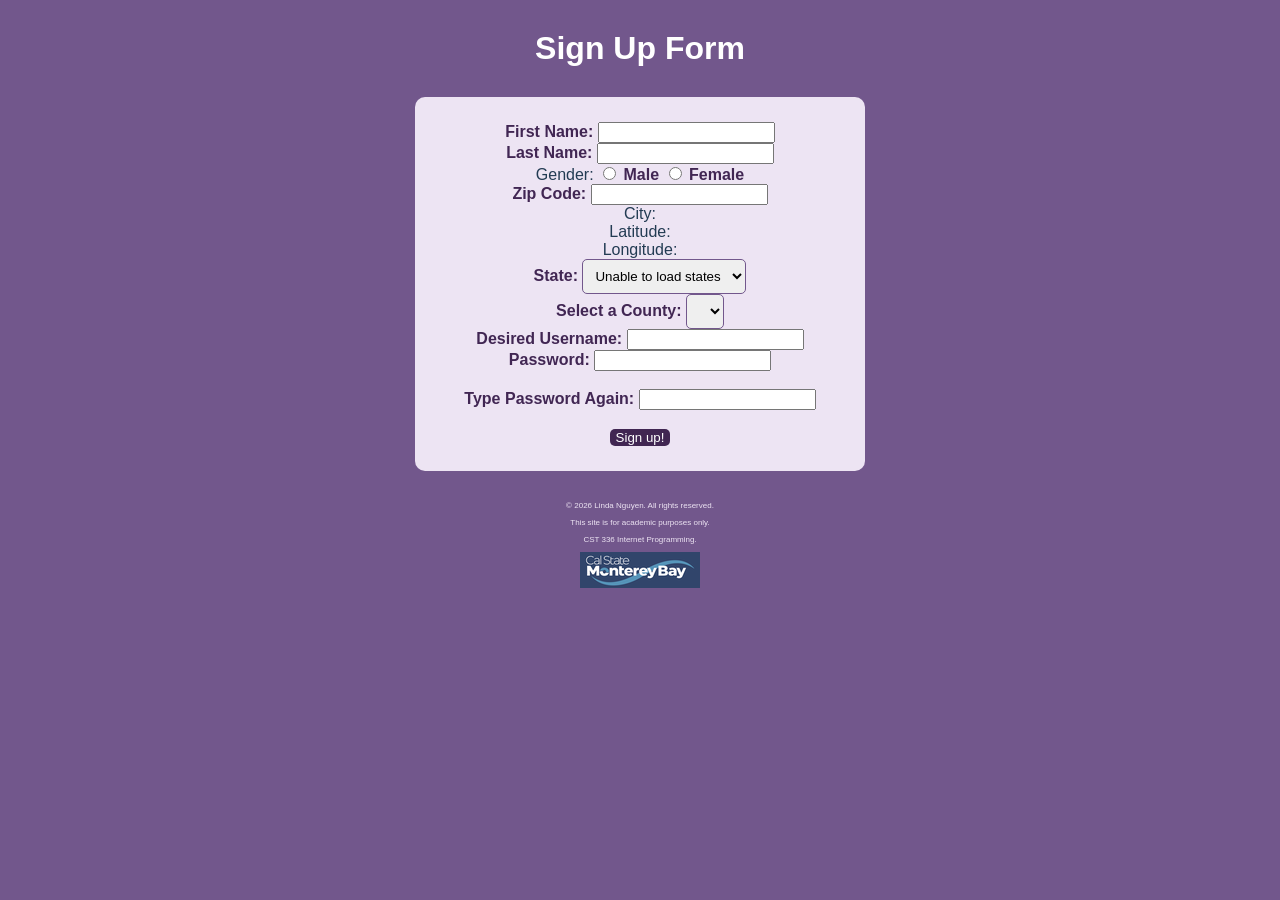
<file: index.html>
<!DOCTYPE html>
<html>
    <head>
        <meta charset="utf-8">
        <title> Sign Up Page </title>
        <link rel="stylesheet" href="css/style.css">
    </head>

    <body>
        <h1> Sign Up Form </h1>
        <form id="signupForm" action="welcome.html">
          <label> First Name:
            <input type="text" id="fName" name="fName"><br>
          </label>

          <label>Last Name:
            <input type="text" id="lName" name="lName"><br>
          </label>

          Gender:
          <label><input type="radio" name="gender" value="m"> Male </label>
          <label><input type="radio" name="gender" value="f"> Female </label><br>

          <label>Zip Code:
            <input type="text" id="zip" name="zip"><br>
          </label>

          City: <span id="city"></span><br>
          Latitude: <span id="latitude"></span><br>
          Longitude: <span id="longitude"></span><br>

          <label>State:
            <select id="state" name="state">
              <option value="">Loading states...</optioon>
            </select><br>
          </label>

          <label>Select a County:
            <select id="county" name="county"></select><br>
          </label>

          <label>Desired Username:
            <input type="text" id="username" name="username">
          </label>
          <span id="usernameError"></span><br>

          <label>Password:
            <input type="password" id="password" name="password"><br>
            <span id="suggestedPassword"></span><br>
          </label>

          <label>Type Password Again:
            <input type="password" id="passwordAgain" name="passwordAgain"><br>
          </label>
          <span id="passwordError"></span><br>

          <button>Sign up!</button>
        </form>
          <script src="js/script.js"></script>

          <footer>
            <p>&copy; 2026 Linda Nguyen. All rights reserved.</p>
            <p>This site is for academic purposes only.</p>
            <p>CST 336 Internet Programming.</p>
            <figure>
                <img src="img/csumblogo.jpg" alt="CSUMB Logo">
            </figure>
        </footer>
    </body>
</html>
</file>
<file: css/style.css>
body {
    background-color: #72578C;
    color: #233B53; /* Set text color */
    font-family: Arial, sans-serif;
    text-align: center;
}

h1 {
    color: white;
    font-size: 32px;
    margin-top: 30px;
}

form {
    background-color: #EDE4F3;
    width: 400px;
    margin: 30px auto;
    padding: 25px;
    border-radius: 10px;
}

label {
    color: #412653;
    font-size: 16px;
    Font-weight: bold;
}

select {
    padding: 8px;
    border: 1px solid #72578C;
    border-radius: 5px;
}

button {
    background-color: #412652;
    color: white;
    padding: 12ps 25px;
    border: none;
    border-radius: 5px;
    cursor: pointer;
}

header {
    background-color: #412652;
    color: white;
    padding: 20px;
    margin: 30px auto;
    width: 50%;
    border-radius: 10px;
}

footer {
    color: #EDE4F3;
    font-size: 0.5rem;
}
</file>
